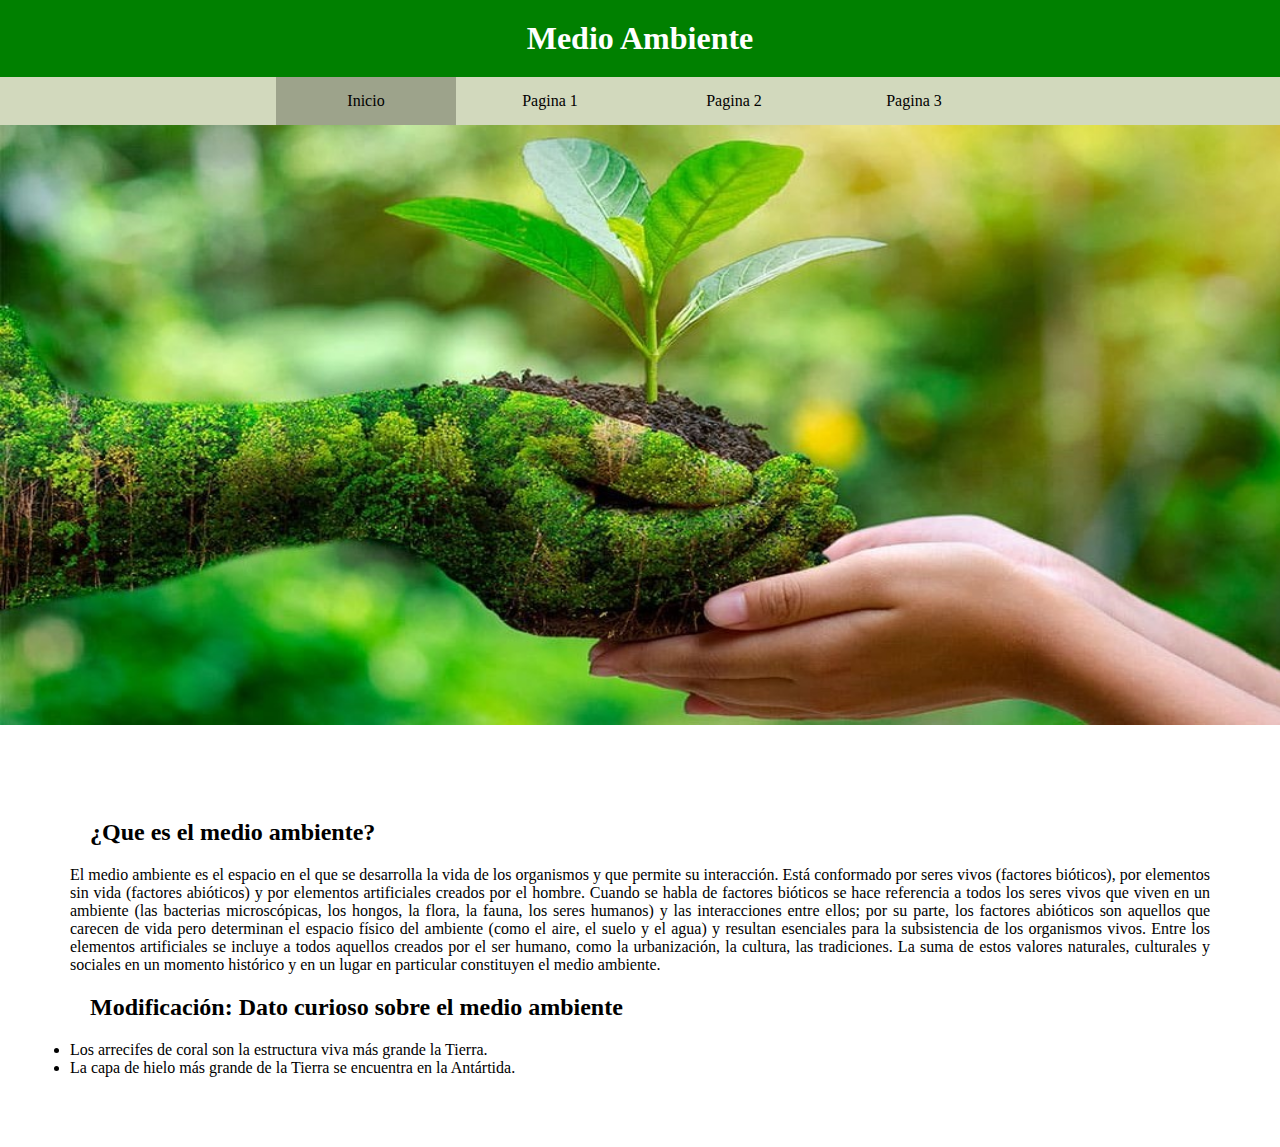
<file: index.html>
<!DOCTYPE html>
<html lang="en">
<head>
    <meta charset="UTF-8">
    <meta name="viewport" content="width=device-width, initial-scale=1.0">
    <title>1.3 Actividades</title>
    <link rel="stylesheet" href="style.css">
</head>
<body>
    <h1>Medio Ambiente</h1>
        <nav>
            <ul>
            <li class="active"><a href="index.html">Inicio</a></li>
            <li><a href="pagina1.html">Pagina 1</a></li>
            <li><a href="pagina2.html">Pagina 2</a></l>
            <li><a href="pagina3.html">Pagina 3</a></li>
         </ul>
        </nav>
        <div><img src="imagen8.jpg"></div>
        <div class="container">
            <div class="contenido">
                    <div>
                        <h2>¿Que es el medio ambiente?</h2>
                        <p>El medio ambiente es el espacio en el que se desarrolla la vida de los organismos y que permite su interacción. Está conformado por seres vivos (factores bióticos), por elementos sin vida (factores abióticos) y por elementos artificiales creados por el hombre. Cuando se habla de factores bióticos se hace referencia a todos los seres vivos que viven en un ambiente (las bacterias microscópicas, los hongos,  la flora, la fauna,  los seres humanos) y las interacciones entre ellos; por su parte, los factores abióticos son aquellos que carecen de vida pero determinan el espacio físico del ambiente (como el aire, el suelo y el agua) y resultan esenciales para la subsistencia de los organismos vivos. Entre los elementos artificiales se incluye a todos aquellos creados por el ser humano, como la urbanización, la cultura, las tradiciones. La suma de estos valores naturales, culturales y sociales en un momento histórico y en un lugar en particular constituyen el medio ambiente.

                    
                        </p>
                    
                        <h2>Modificación: Dato curioso sobre el medio ambiente</h2>
                        <ul>
                            <li>Los arrecifes de coral son la estructura viva más grande la Tierra.
                            </li>
                            <li>La capa de hielo más grande de la Tierra se encuentra en la Antártida.
                            </li>
                        </ul>
                    </div>
            </div>
        </div>
</body>
</html>
</file>
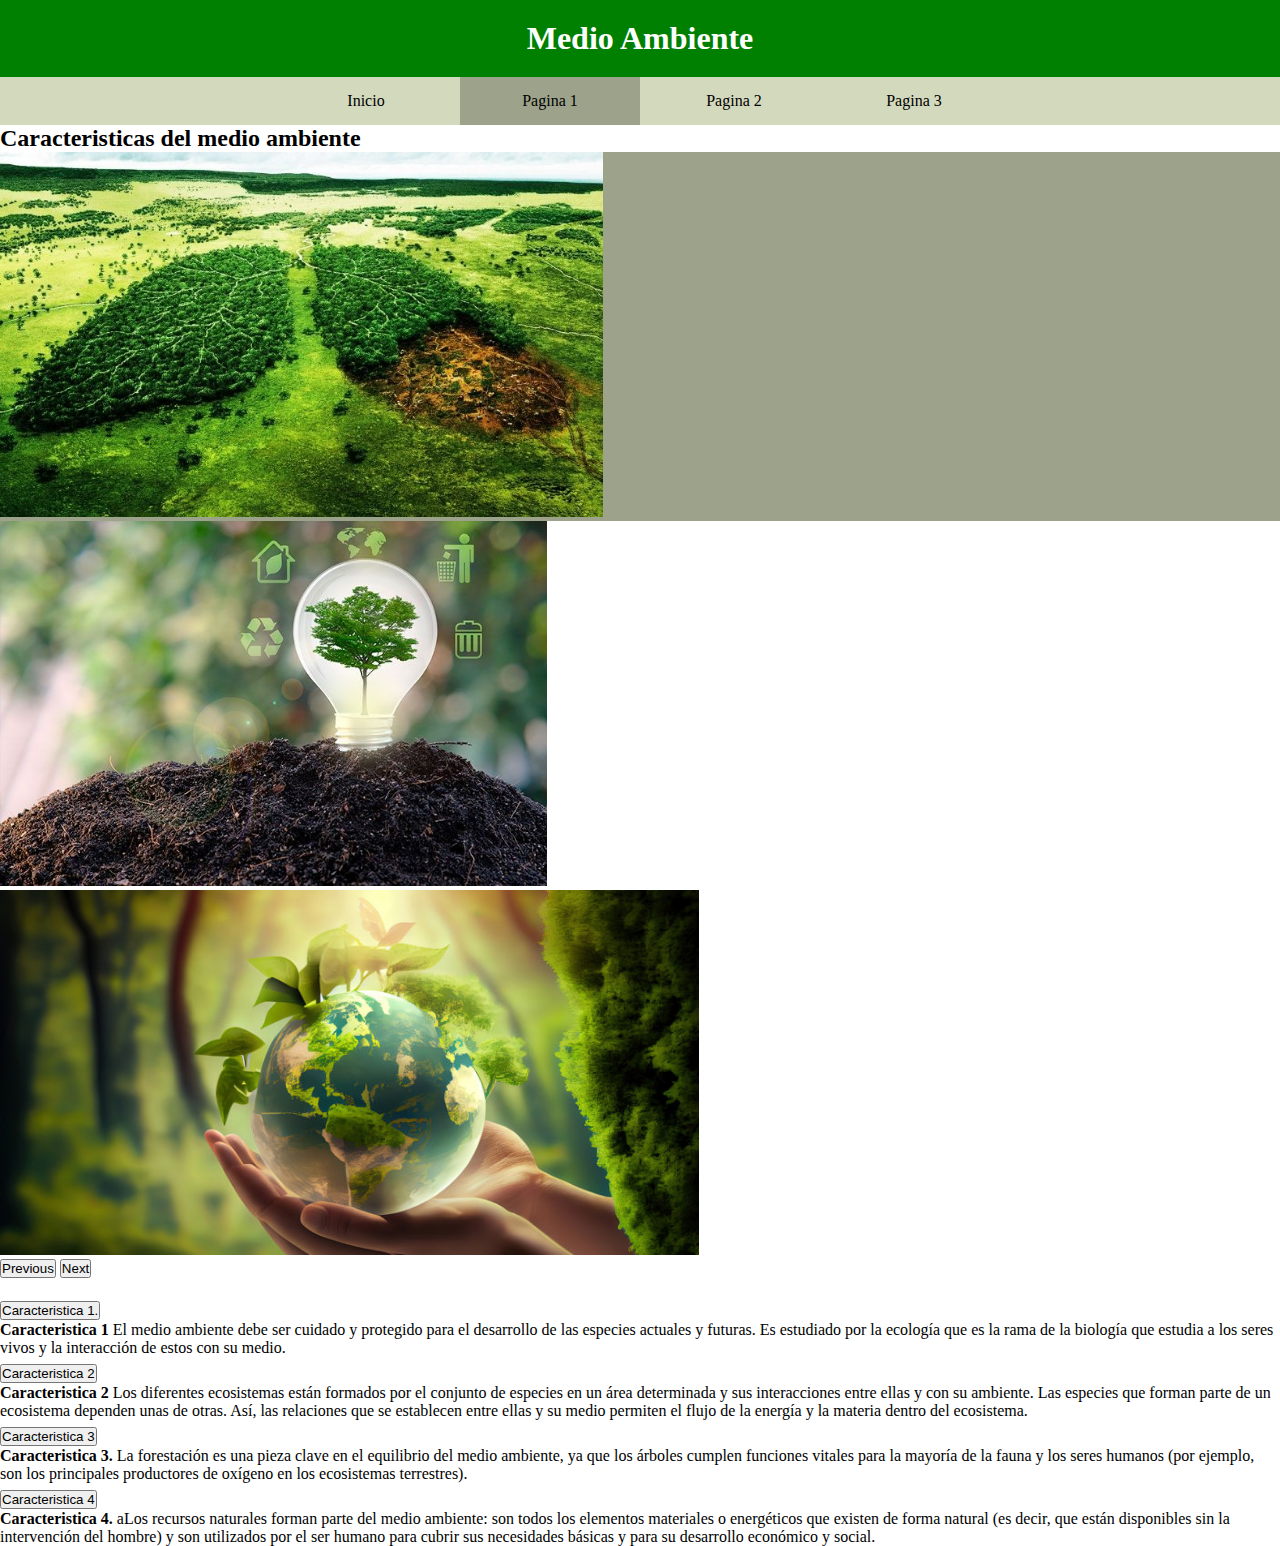
<file: pagina1.html>
<!DOCTYPE html>
<html lang="en">
    <head>
        <meta charset="UTF-8">
        <meta name="viewport" content="width=device-width, initial-scale=1.0">
        <title>Pagina 1</title>
        <link href="https://cdn.jsdelivr.net/npm/bootstrap@5.3.2/dist/css/bootstrap.min.css" rel="stylesheet" integrity="sha384-T3c6CoIi6uLrA9TneNEoa7RxnatzjcDSCmG1MXxSR1GAsXEV/Dwwykc2MPK8M2HN" crossorigin="anonymous">
        <link rel="stylesheet" href="stylepagina1.css">
    </head>
    <body>
        <h1>Medio Ambiente</h1>
        <nav>
            <ul>
            <li><a href="index.html">Inicio</a></li>
            <li class="active"><a href="pagina1.html">Pagina 1</a></li>
            <li><a href="pagina2.html">Pagina 2</a></l>
            <li><a href="pagina3.html">Pagina 3</a></li>
        </ul>
        </nav>
        <div class="container">
            <div class="contenido">
                    <div>
                        <h2>Caracteristicas del medio ambiente</h2>
                    </div>
            </div>
            <div id="carouselExampleSlidesOnly" class="carousel slide" data-bs-ride="carousel">
              <div class="carousel-inner">
                <div class="carousel-item active">
                  <img src="imagen1.jpg" class="d-block w-100" alt="imagen1" height="365">
                </div>
                <div class="carousel-item">
                  <img src="imagen2.jpg" class="d-block w-100" alt="imagen2" height="365">
                </div>
                <div class="carousel-item">
                  <img src="imagen3.jpg" class="d-block w-100" alt="imagen3" height="365">
                </div>
                <button class="carousel-control-prev" type="button" data-bs-target="#carouselExampleSlidesOnly" data-bs-slide="prev">
                  <span class="carousel-control-prev-icon" aria-hidden="true"></span>
                  <span class="visually-hidden">Previous</span>
                </button>
                <button class="carousel-control-next" type="button" data-bs-target="#carouselExampleSlidesOnly" data-bs-slide="next">
                  <span class="carousel-control-next-icon" aria-hidden="true"></span>
                  <span class="visually-hidden">Next</span>
                </button>
              </div>
            </div>
            <div class="accordion" id="accordionExample">
                <div class="accordion-item">
                  <h2 class="accordion-header" id="headingOne">
                    <button class="accordion-button" type="button" data-bs-toggle="collapse" data-bs-target="#collapseOne" aria-expanded="true" aria-controls="collapseOne">
                      Caracteristica 1.
                    </button>
                  </h2>
                  <div id="collapseOne" class="accordion-collapse collapse show" aria-labelledby="headingOne" data-bs-parent="#accordionExample">
                    <div class="accordion-body">
                      <strong>Caracteristica 1</strong> El medio ambiente debe ser cuidado y protegido para el desarrollo de las especies actuales y futuras. Es estudiado por la ecología que es la rama de la biología que estudia a los seres vivos y la interacción de estos con su medio.
                    </div>
                  </div>
                </div>
                <div class="accordion-item">
                  <h2 class="accordion-header" id="headingTwo">
                    <button class="accordion-button collapsed" type="button" data-bs-toggle="collapse" data-bs-target="#collapseTwo" aria-expanded="false" aria-controls="collapseTwo">
                      Caracteristica 2
                    </button>
                  </h2>
                  <div id="collapseTwo" class="accordion-collapse collapse" aria-labelledby="headingTwo" data-bs-parent="#accordionExample">
                    <div class="accordion-body">
                      <strong>Caracteristica 2</strong> Los diferentes ecosistemas están formados por el conjunto de especies en un área determinada y sus interacciones entre ellas y con su ambiente. Las especies que forman parte de un ecosistema dependen unas de otras. Así, las relaciones que se establecen entre ellas y su medio permiten el flujo de la energía y la materia dentro del ecosistema.
                    </div>
                  </div>
                </div>
                <div class="accordion-item">
                  <h2 class="accordion-header" id="headingThree">
                    <button class="accordion-button collapsed" type="button" data-bs-toggle="collapse" data-bs-target="#collapseThree" aria-expanded="false" aria-controls="collapseThree">
                      Caracteristica 3
                    </button>
                  </h2>
                  <div id="collapseThree" class="accordion-collapse collapse" aria-labelledby="headingThree" data-bs-parent="#accordionExample">
                    <div class="accordion-body">
                      <strong>Caracteristica 3.</strong> La forestación es una pieza clave en el equilibrio del medio ambiente, ya que los árboles cumplen funciones vitales para la mayoría de la fauna y los seres humanos (por ejemplo, son los principales productores de oxígeno en los ecosistemas terrestres).
                    </div>
                  </div>
                </div>
                <div class="accordion-item">
                    <h2 class="accordion-header" id="headingThree">
                      <button class="accordion-button collapsed" type="button" data-bs-toggle="collapse" data-bs-target="#collapseThree" aria-expanded="false" aria-controls="collapseThree">
                        Caracteristica 4
                      </button>
                    </h2>
                    <div id="collapseThree" class="accordion-collapse collapse" aria-labelledby="headingThree" data-bs-parent="#accordionExample">
                      <div class="accordion-body">
                        <strong>Caracteristica 4.</strong> aLos recursos naturales forman parte del medio ambiente: son todos los elementos materiales o energéticos que existen de forma natural (es decir, que están disponibles sin la intervención del hombre) y son utilizados por el ser humano para cubrir sus necesidades básicas y para su desarrollo económico y social.
                      </div>
                    </div>
                  </div>
              </div>
        </div>
        <script src="https://cdn.jsdelivr.net/npm/bootstrap@5.3.2/dist/js/bootstrap.bundle.min.js" integrity="sha384-C6RzsynM9kWDrMNeT87bh95OGNyZPhcTNXj1NW7RuBCsyN/o0jlpcV8Qyq46cDfL" crossorigin="anonymous"></script>
    </body>
</html>
</file>
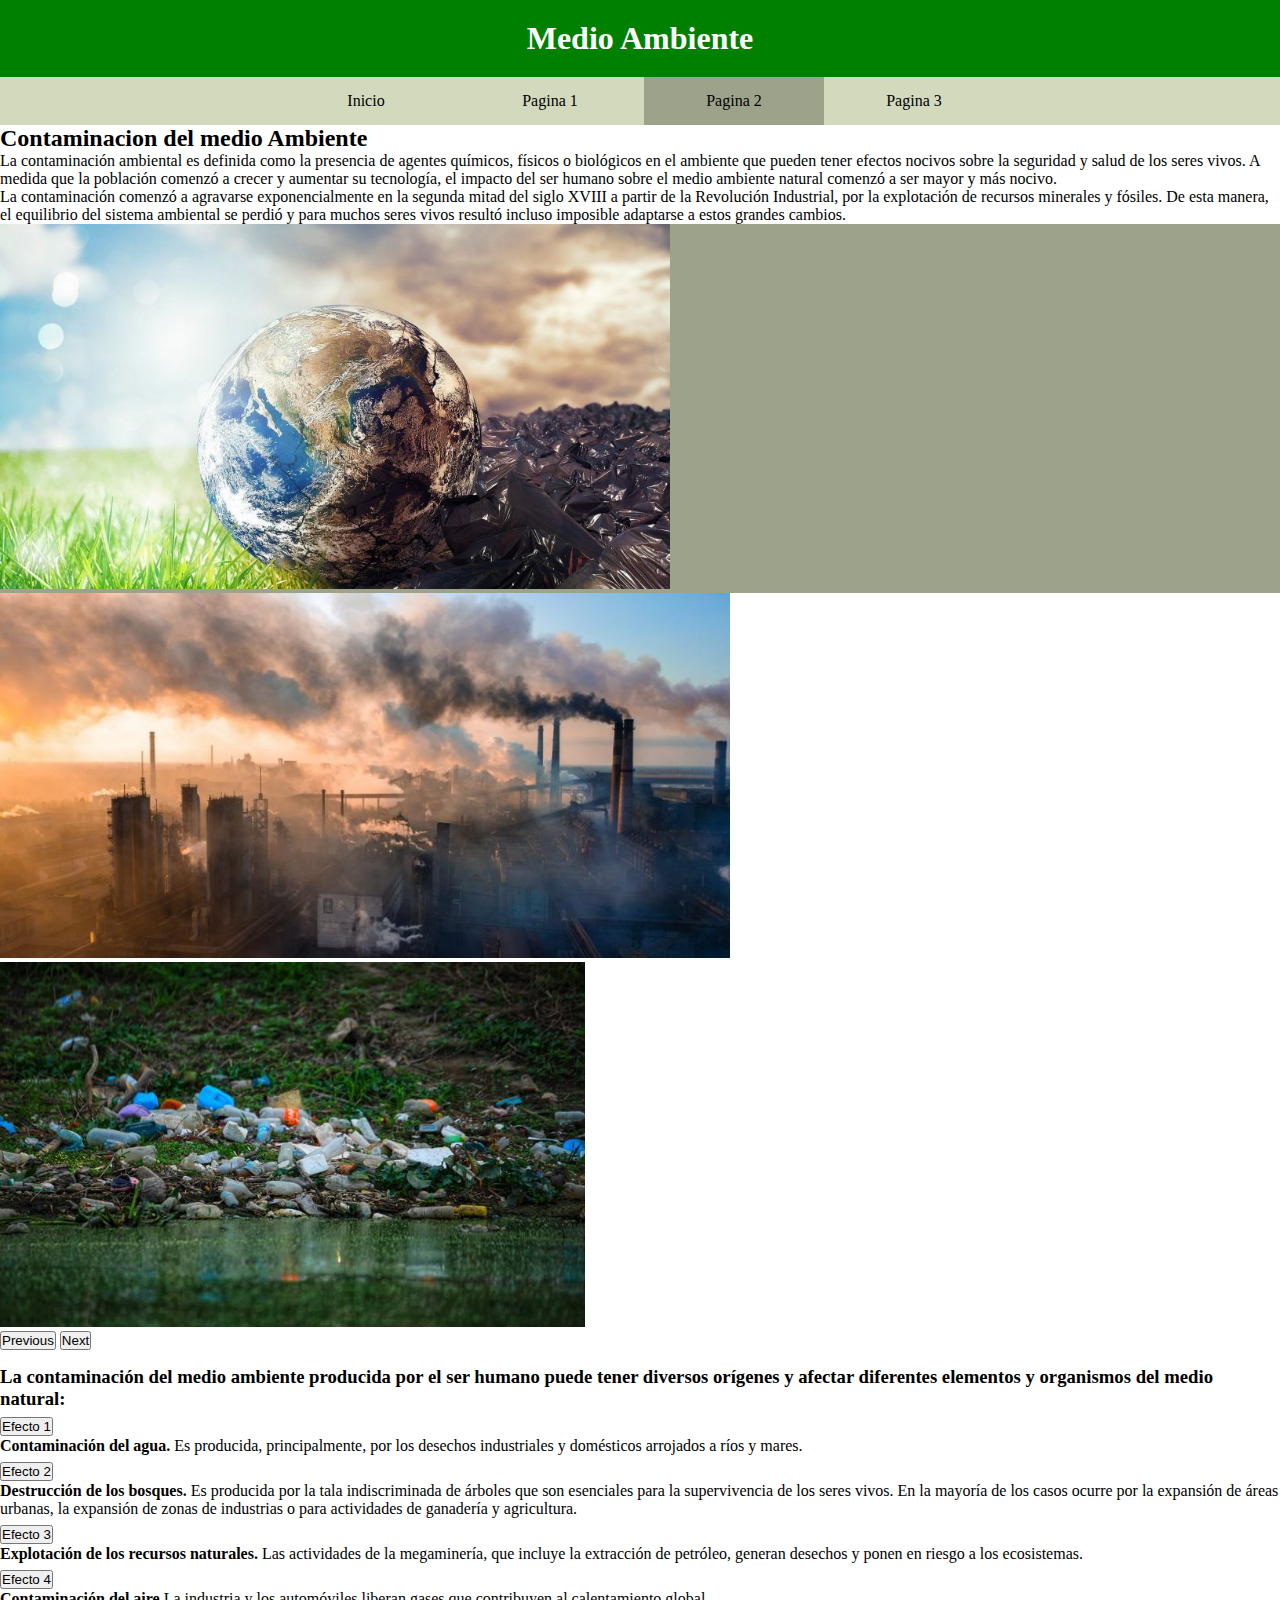
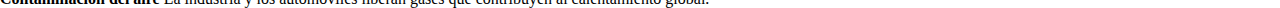
<file: pagina2.html>
<!DOCTYPE html>
<html lang="en">
<head>
    <meta charset="UTF-8">
    <meta name="viewport" content="width=device-width, initial-scale=1.0">
    <title>Pagina 2</title>
    <link rel="stylesheet" href="stylepagina1.css">
    <link href="https://cdn.jsdelivr.net/npm/bootstrap@5.3.2/dist/css/bootstrap.min.css" rel="stylesheet" integrity="sha384-T3c6CoIi6uLrA9TneNEoa7RxnatzjcDSCmG1MXxSR1GAsXEV/Dwwykc2MPK8M2HN" crossorigin="anonymous">
</head>
<body>
    <h1>Medio Ambiente</h1>
        <nav>
            <ul>
            <li><a href="index.html">Inicio</a></li>
            <li><a href="pagina1.html">Pagina 1</a></li>
            <li class="active"><a href="pagina2.html">Pagina 2</a></l>
            <li><a href="pagina3.html">Pagina 3</a></li>
         </ul>
        </nav>
        <div class="container">
            <div class="contenido">
                    <div>
                        <h2>Contaminacion del medio Ambiente</h2>

                        <p>La contaminación ambiental es definida como la presencia de agentes químicos, físicos o biológicos en el ambiente que pueden tener efectos nocivos sobre la seguridad y salud de los seres vivos. A medida que la población comenzó a crecer y aumentar su tecnología, el impacto del ser humano sobre el medio ambiente natural comenzó a ser mayor y más nocivo.</p>
                        <p>La contaminación comenzó a agravarse exponencialmente en la segunda mitad del siglo XVIII a partir de la Revolución Industrial, por la explotación de recursos minerales y fósiles. De esta manera, el equilibrio del sistema ambiental se perdió y para muchos seres vivos resultó incluso imposible adaptarse a estos grandes cambios.</p>
                    </div>
            </div>
            <div id="carouselExampleSlidesOnly" class="carousel slide" data-bs-ride="carousel">
                <div class="carousel-inner">
                  <div class="carousel-item active">
                    <img src="imagen5.jpg" class="d-block w-100" alt="imagen5" height="365">
                  </div>
                  <div class="carousel-item">
                    <img src="imagen4.jpg" class="d-block w-100" alt="imagen4" height="365">
                  </div>
                  <div class="carousel-item">
                    <img src="imagen6.jpg" class="d-block w-100" alt="imagen6" height="365">
                  </div>
                  <button class="carousel-control-prev" type="button" data-bs-target="#carouselExampleSlidesOnly" data-bs-slide="prev">
                    <span class="carousel-control-prev-icon" aria-hidden="true"></span>
                    <span class="visually-hidden">Previous</span>
                  </button>
                  <button class="carousel-control-next" type="button" data-bs-target="#carouselExampleSlidesOnly" data-bs-slide="next">
                    <span class="carousel-control-next-icon" aria-hidden="true"></span>
                    <span class="visually-hidden">Next</span>
                  </button>
                </div>
              </div>
              <div><h3>La contaminación del medio ambiente producida por el ser humano puede tener diversos orígenes y afectar diferentes elementos y organismos del medio natural:</h3></div>
              <div class="accordion" id="accordionExample">
                <div class="accordion-item">
                  <h2 class="accordion-header" id="headingOne">
                    <button class="accordion-button" type="button" data-bs-toggle="collapse" data-bs-target="#collapseOne" aria-expanded="true" aria-controls="collapseOne">
                      Efecto 1
                    </button>
                  </h2>
                  <div id="collapseOne" class="accordion-collapse collapse show" aria-labelledby="headingOne" data-bs-parent="#accordionExample">
                    <div class="accordion-body">
                      <strong>Contaminación del agua. </strong> Es producida, principalmente, por los desechos industriales y domésticos arrojados a ríos y mares.
                    </div>
                  </div>
                </div>
                <div class="accordion-item">
                  <h2 class="accordion-header" id="headingTwo">
                    <button class="accordion-button collapsed" type="button" data-bs-toggle="collapse" data-bs-target="#collapseTwo" aria-expanded="false" aria-controls="collapseTwo">
                      Efecto 2
                    </button>
                  </h2>
                  <div id="collapseTwo" class="accordion-collapse collapse" aria-labelledby="headingTwo" data-bs-parent="#accordionExample">
                    <div class="accordion-body">
                      <strong>Destrucción de los bosques.</strong> Es producida por la tala indiscriminada de árboles que son esenciales para la supervivencia de los seres vivos. En la mayoría de los casos ocurre por la expansión de áreas urbanas, la expansión de zonas de industrias o para actividades de ganadería y agricultura.
                    </div>
                  </div>
                </div>
                <div class="accordion-item">
                  <h2 class="accordion-header" id="headingThree">
                    <button class="accordion-button collapsed" type="button" data-bs-toggle="collapse" data-bs-target="#collapseThree" aria-expanded="false" aria-controls="collapseThree">
                      Efecto 3
                    </button>
                  </h2>
                  <div id="collapseThree" class="accordion-collapse collapse" aria-labelledby="headingThree" data-bs-parent="#accordionExample">
                    <div class="accordion-body">
                      <strong>Explotación de los recursos naturales.</strong> Las actividades de la megaminería, que incluye la extracción de petróleo, generan desechos y ponen en riesgo a los ecosistemas.
                    </div>
                  </div>
                </div>
                <div class="accordion-item">
                    <h2 class="accordion-header" id="headingThree">
                      <button class="accordion-button collapsed" type="button" data-bs-toggle="collapse" data-bs-target="#collapseThree" aria-expanded="false" aria-controls="collapseThree">
                        Efecto 4
                      </button>
                    </h2>
                    <div id="collapseThree" class="accordion-collapse collapse" aria-labelledby="headingThree" data-bs-parent="#accordionExample">
                      <div class="accordion-body">
                        <strong>Contaminación del aire</strong> La industria y los automóviles liberan gases que contribuyen al calentamiento global.
                      </div>
                    </div>
                  </div>
              </div>
        </div>
        <script src="https://cdn.jsdelivr.net/npm/bootstrap@5.3.2/dist/js/bootstrap.bundle.min.js" integrity="sha384-C6RzsynM9kWDrMNeT87bh95OGNyZPhcTNXj1NW7RuBCsyN/o0jlpcV8Qyq46cDfL" crossorigin="anonymous"></script>
</body>
</html>
</file>
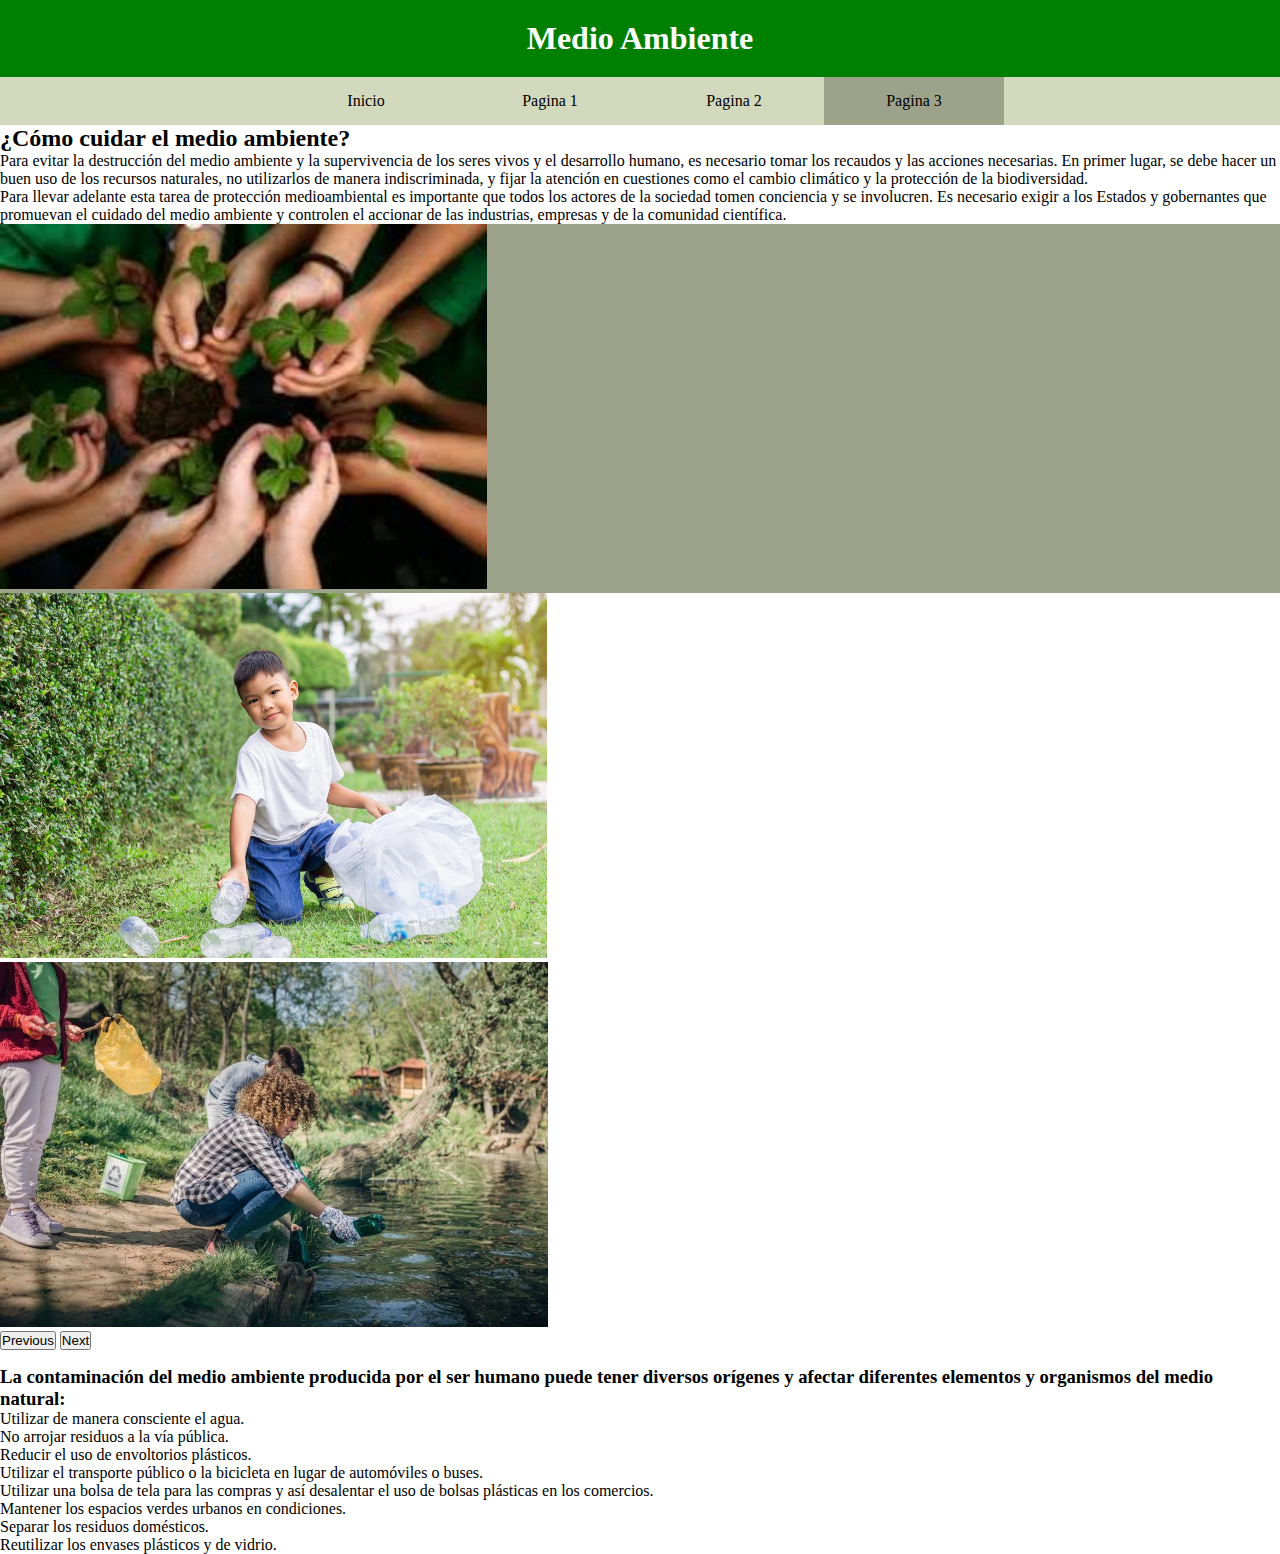
<file: pagina3.html>
<!DOCTYPE html>
<html lang="en">
<head>
    <meta charset="UTF-8">
    <meta name="viewport" content="width=device-width, initial-scale=1.0">
    <title>Pagina 3</title>
    <link rel="stylesheet" href="stylepagina1.css">
    <link href="https://cdn.jsdelivr.net/npm/bootstrap@5.3.2/dist/css/bootstrap.min.css" rel="stylesheet" integrity="sha384-T3c6CoIi6uLrA9TneNEoa7RxnatzjcDSCmG1MXxSR1GAsXEV/Dwwykc2MPK8M2HN" crossorigin="anonymous">
</head>
<body>
    <h1>Medio Ambiente</h1>
        <nav>
            <ul>
            <li><a href="index.html">Inicio</a></li>
            <li><a href="pagina1.html">Pagina 1</a></li>
            <li><a href="pagina2.html">Pagina 2</a></l>
            <li class="active"><a href="pagina3.html">Pagina 3</a></li>
         </ul>
        </nav>
        <div class="container">
            <div class="contenido">
                    <div>
                        <h2>¿Cómo cuidar el medio ambiente?</h2>

                        <p>Para evitar la destrucción del medio ambiente y la supervivencia de los seres vivos y el desarrollo humano, es necesario tomar los recaudos y las acciones necesarias. En primer lugar, se debe hacer un buen uso de los recursos naturales, no utilizarlos de manera indiscriminada, y fijar la atención en cuestiones como el cambio climático y la protección de la biodiversidad.</p>
                        <p>Para llevar adelante esta tarea de protección medioambiental es importante que todos los actores de la sociedad tomen conciencia y se involucren. Es necesario exigir a los Estados y gobernantes que promuevan el cuidado del medio ambiente y controlen el accionar de las industrias, empresas y de la comunidad científica.</p>
                    </div>
            </div>
            <div id="carouselExampleSlidesOnly" class="carousel slide" data-bs-ride="carousel">
                <div class="carousel-inner">
                  <div class="carousel-item active">
                    <img src="imagen7.jpg" class="d-block w-100" alt="imagen5" height="365">
                  </div>
                  <div class="carousel-item">
                    <img src="imagen9.jpg" class="d-block w-100" alt="imagen4" height="365">
                  </div>
                  <div class="carousel-item">
                    <img src="imagen10.jpg" class="d-block w-100" alt="imagen6" height="365">
                  </div>
                  <button class="carousel-control-prev" type="button" data-bs-target="#carouselExampleSlidesOnly" data-bs-slide="prev">
                    <span class="carousel-control-prev-icon" aria-hidden="true"></span>
                    <span class="visually-hidden">Previous</span>
                  </button>
                  <button class="carousel-control-next" type="button" data-bs-target="#carouselExampleSlidesOnly" data-bs-slide="next">
                    <span class="carousel-control-next-icon" aria-hidden="true"></span>
                    <span class="visually-hidden">Next</span>
                  </button>
                </div>
            </div>
            <div><h3>La contaminación del medio ambiente producida por el ser humano puede tener diversos orígenes y afectar diferentes elementos y organismos del medio natural:</h3></div>
        </div>
        <ul class="list-group">
          <li class="list-group-item list-group-item-primary" height="365">Utilizar de manera consciente el agua.</li>
          <li class="list-group-item list-group-item-secondary">No arrojar residuos a la vía pública.</li>
          <li class="list-group-item list-group-item-success">Reducir el uso de envoltorios plásticos.</li>
          <li class="list-group-item list-group-item-danger">Utilizar el transporte público o la bicicleta en lugar de automóviles o buses.</li>
          <li class="list-group-item list-group-item-warning">Utilizar una bolsa de tela para las compras y así desalentar el uso de bolsas plásticas en los comercios.</li>
          <li class="list-group-item list-group-item-info">Mantener los espacios verdes urbanos en condiciones.</li>
          <li class="list-group-item list-group-item-light">Separar los residuos domésticos.</li>
          <li class="list-group-item list-group-item-dark">Reutilizar los envases plásticos y de vidrio.</li>
        </ul>
        <script src="https://cdn.jsdelivr.net/npm/bootstrap@5.3.2/dist/js/bootstrap.bundle.min.js" integrity="sha384-C6RzsynM9kWDrMNeT87bh95OGNyZPhcTNXj1NW7RuBCsyN/o0jlpcV8Qyq46cDfL" crossorigin="anonymous"></script>
</body>
</html>
</file>
<file: style.css>
*{
    padding: 0;
    margin: 0;
}

h1{
    text-align: center;
    background-color: green;
    color: white;
    padding: 20px;
}

nav ul{
    background-color: #d2d9bd;
    width: 100%;
    list-style-type: none;
    text-align: center;
}

nav li{
    display: inline-flex;
}

nav a{
    text-decoration: none;
    color: black;
    padding: 15px;
    width: 150px;
}

nav li:hover {
    background-color: #9da38b;
}

.active {
    background-color: #9da38b;
}

img {
    width: 1519px;
    height: 600px;
}

.contenido {
    display: flex;
    margin: 20px;
    padding: 50px;
    text-align: justify;
}

h2 {
    padding: 20px;
}
</file>
<file: stylepagina1.css>
*{
    padding: 0;
    margin: 0;
}

h1{
    text-align: center;
    background-color: green;
    color: white;
    padding: 20px;
}

nav ul{
    background-color: #d2d9bd;
    width: 100%;
    list-style-type: none;
    text-align: center;
}

nav li{
    display: inline-flex;
}

nav a{
    text-decoration: none;
    color: black;
    padding: 15px;
    width: 150px;
}

nav li:hover {
    background-color: #9da38b;
}

.active {
    background-color: #9da38b;
}

#carouselExampleSlidesOnly {
    margin-bottom: 1rem;
}

.list-group{
    margin-left: auto;
    margin-right: auto;
    width: 1300px;
}
</file>
